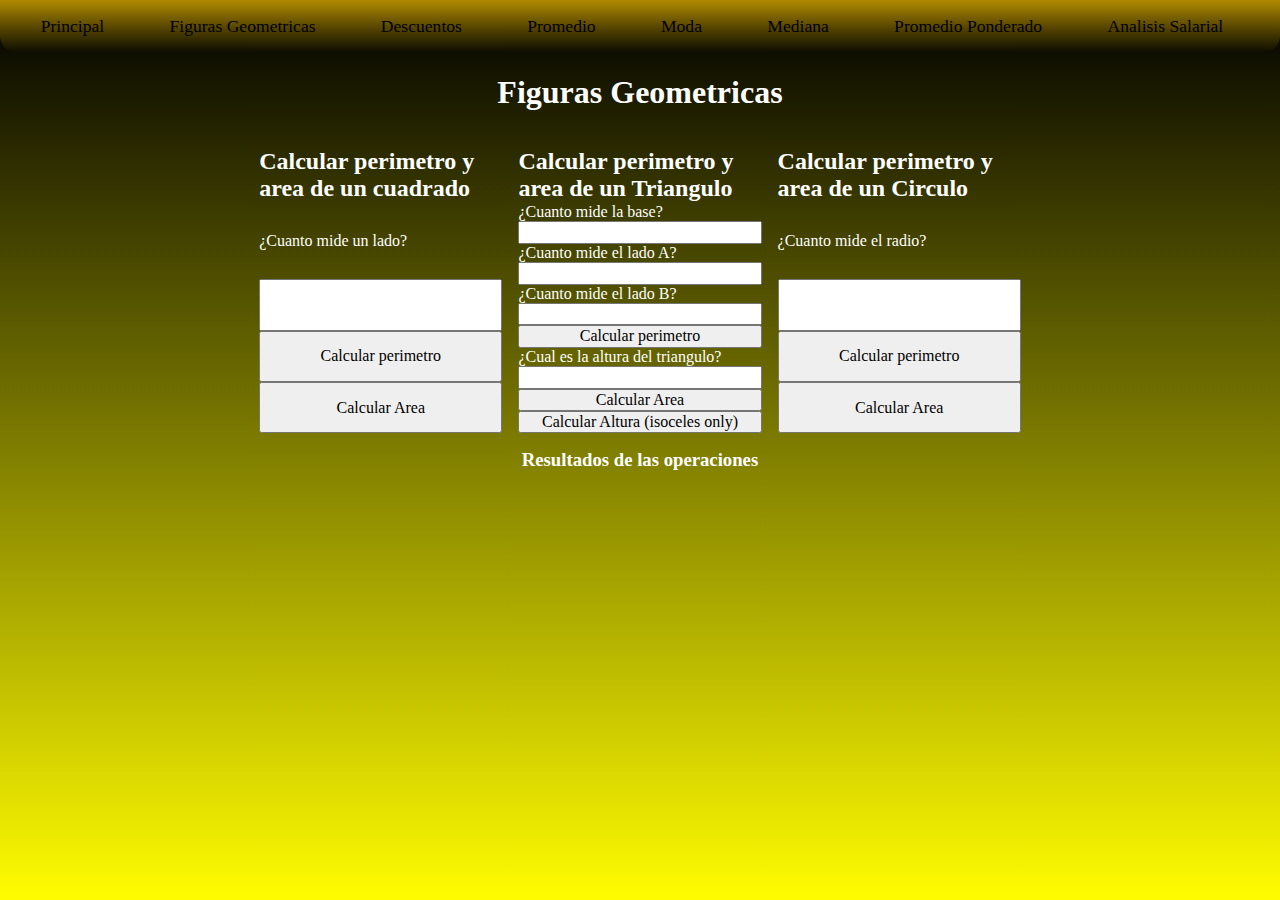
<file: figuras.html>
<!DOCTYPE html>
<html lang="es">
  <head>
    <meta charset="UTF-8" />
    <meta http-equiv="X-UA-Compatible" content="IE=edge" />
    <meta name="viewport" content="width=device-width, initial-scale=1.0" />
    <link rel="stylesheet" href="./css/normalize.css" type="text/css" />
    <link rel="stylesheet" href="./css/main.css" type="text/css" />
    <link rel="stylesheet" href="./css/figuras.css" type="text/css" />
    <title>Ejercicios de Figuras Geometricas</title>
  </head>
  <body>
    <nav>
      <ul class="nav__ul">
        <li class="nav__ul--item btn-grad"><a href="./index.html">Principal</a></li>
        <li class="nav__ul--item btn-grad"><a href="./figuras.html">Figuras Geometricas</a></li>
        <li class="nav__ul--item btn-grad"><a href="./porcentaje.html">Descuentos</a></li>
        <li class="nav__ul--item btn-grad"><a href="./promedio.html">Promedio</a></li>
        <li class="nav__ul--item btn-grad"><a href="./moda.html">Moda</a></li>
        <li class="nav__ul--item btn-grad"><a href="./mediana.html">Mediana</a></li>
        <li class="nav__ul--item btn-grad">
          <a href="./promedio2.html">Promedio Ponderado</a>
        </li>
        <li class="nav__ul--item btn-grad">
          <a href="./salarios.html">Analisis Salarial</a>
        </li>
      </ul>
    </nav>

    <main>
      <h1 >Figuras Geometricas</h1>
      <form method="POST" class="cuadradoPyA gridForm">
        <h2>Calcular perimetro y area de un cuadrado</h2>
        <label for="cuadradoLadoA">¿Cuanto mide un lado?</label>
        <input type="number" name="cuadradoLadoA" id="cuadradoLadoA" />
        <button type="button" onclick="calcularPerimetroCuadrado()">
          Calcular perimetro
        </button>
        <button type="button" onclick="calcularAreaCuadrado()">
          Calcular Area
        </button>
      </form>

      <form method="POST" class="trianguloPyA gridForm">
        <h2>Calcular perimetro y area de un Triangulo</h2>
        <label for="trianguloBase">¿Cuanto mide la base?</label>
        <input type="number" name="trianguloBase" id="trianguloBase" />
        <label for="trianguloA">¿Cuanto mide el lado A?</label>
        <input type="number" name="trianguloA" id="trianguloA" />
        <label for="trianguloB">¿Cuanto mide el lado B?</label>
        <input type="number" name="trianguloB" id="trianguloB" />

        <button type="button" onclick="calcularPerimetroTriangulo()">
          Calcular perimetro
        </button>
        <label for="trianugloAltura">¿Cual es la altura del triangulo?</label>
        <input type="number" name="trianguloAltura" id="trianguloAltura" />
        <button type="button" onclick="calcularAreaTriangulo()">
          Calcular Area
        </button>
        <button type="button" onclick="calcularAlturaTriangulo()">
          Calcular Altura (isoceles only)
        </button>
      </form>

      <form method="POST" class="circuloPyA gridForm">
        <h2>Calcular perimetro y area de un Circulo</h2>
        <label for="circuloRadio">¿Cuanto mide el radio?</label>
        <input type="number" name="circuloRadio" id="circuloRadio" />

        <button type="button" onclick="calcularPerimetroCirculo()">
          Calcular perimetro
        </button>
        <button type="button" onclick="calcularAreaCirculo()">
          Calcular Area
        </button>
      </form>
      <h3 id="resultado">Resultados de las operaciones </h3>
    </main>
    <script src="./js/figuras-2.js"></script>
  </body>
</html>
</file>
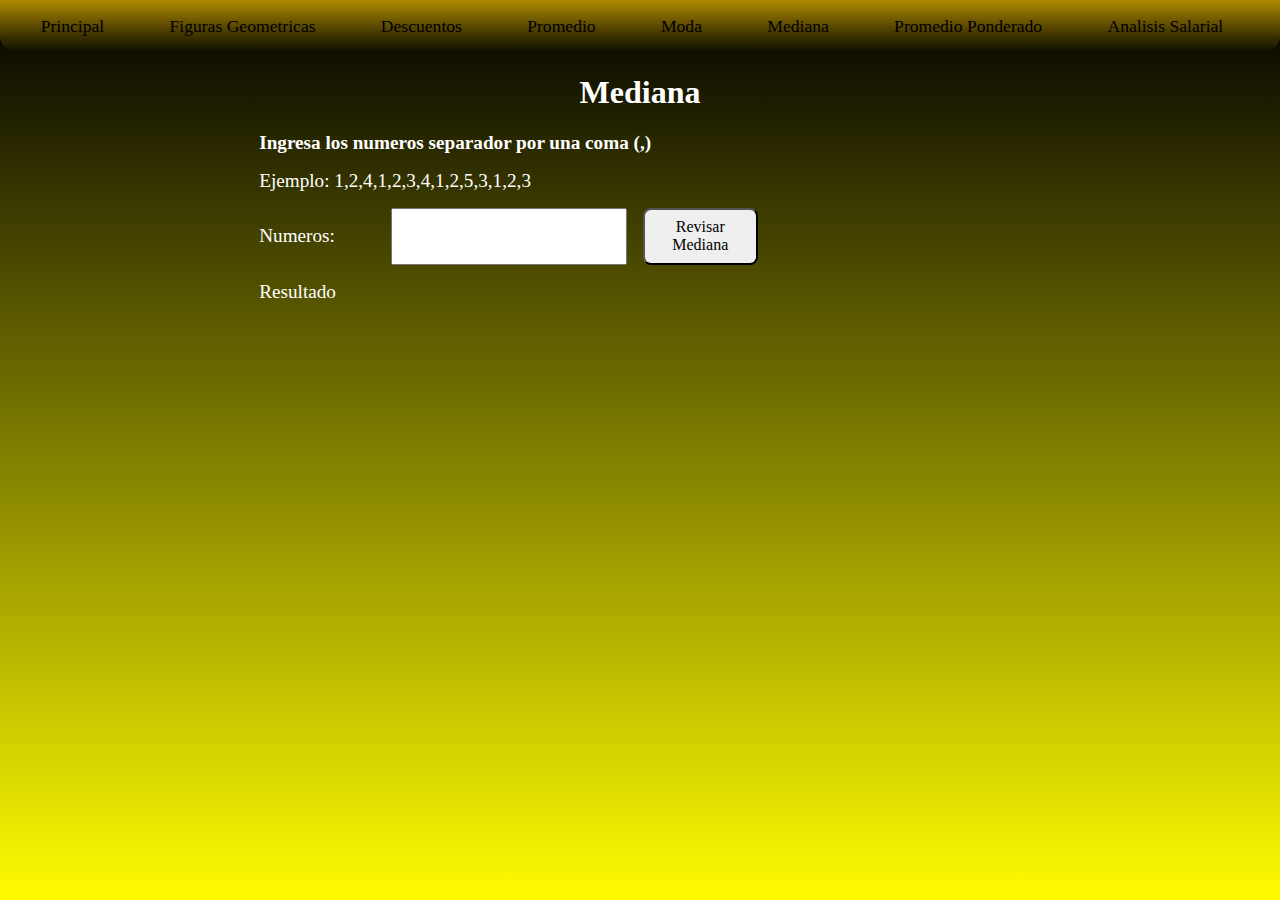
<file: mediana.html>
<!DOCTYPE html>
<html lang="en">
<head>
    <meta charset="UTF-8">
    <meta http-equiv="X-UA-Compatible" content="IE=edge">
    <meta name="viewport" content="width=device-width, initial-scale=1.0">
    <link rel="stylesheet" href="./css/normalize.css" type="text/css" />
    <link rel="stylesheet" href="./css/main.css" type="text/css" />
    <link rel="stylesheet" href="./css/mediana.css" type="text/css" />
    <title>Taller 3 : Mediana</title>
</head>
<body>
  <nav>
    <ul class="nav__ul">
      <li class="nav__ul--item btn-grad"><a href="./index.html">Principal</a></li>
      <li class="nav__ul--item btn-grad"><a href="./figuras.html">Figuras Geometricas</a></li>
      <li class="nav__ul--item btn-grad"><a href="./porcentaje.html">Descuentos</a></li>
      <li class="nav__ul--item btn-grad"><a href="./promedio.html">Promedio</a></li>
      <li class="nav__ul--item btn-grad"><a href="./moda.html">Moda</a></li>
      <li class="nav__ul--item btn-grad"><a href="./mediana.html">Mediana</a></li>
      <li class="nav__ul--item btn-grad">
        <a href="./promedio2.html">Promedio Ponderado</a>
      </li>
      <li class="nav__ul--item btn-grad">
        <a href="./salarios.html">Analisis Salarial</a>
      </li>
    </ul>
  </nav>
    <h1>Mediana</h1>
    <main>
        <form method="POST">
          <h3>Ingresa los numeros separador por una coma (,)</h3>
          <p>Ejemplo: 1,2,4,1,2,3,4,1,2,5,3,1,2,3</p>
          <label for="numArray">Numeros: </label>
          <input type="text" id="numArray" />
          <button type="button" id="enviar">Revisar Mediana</button>
        </form>
        <p id="resultado">Resultado</p>
      </main>
    
    <script type="text/javascript" src="./js/mediana.js"></script>
</body>
</html>
</file>
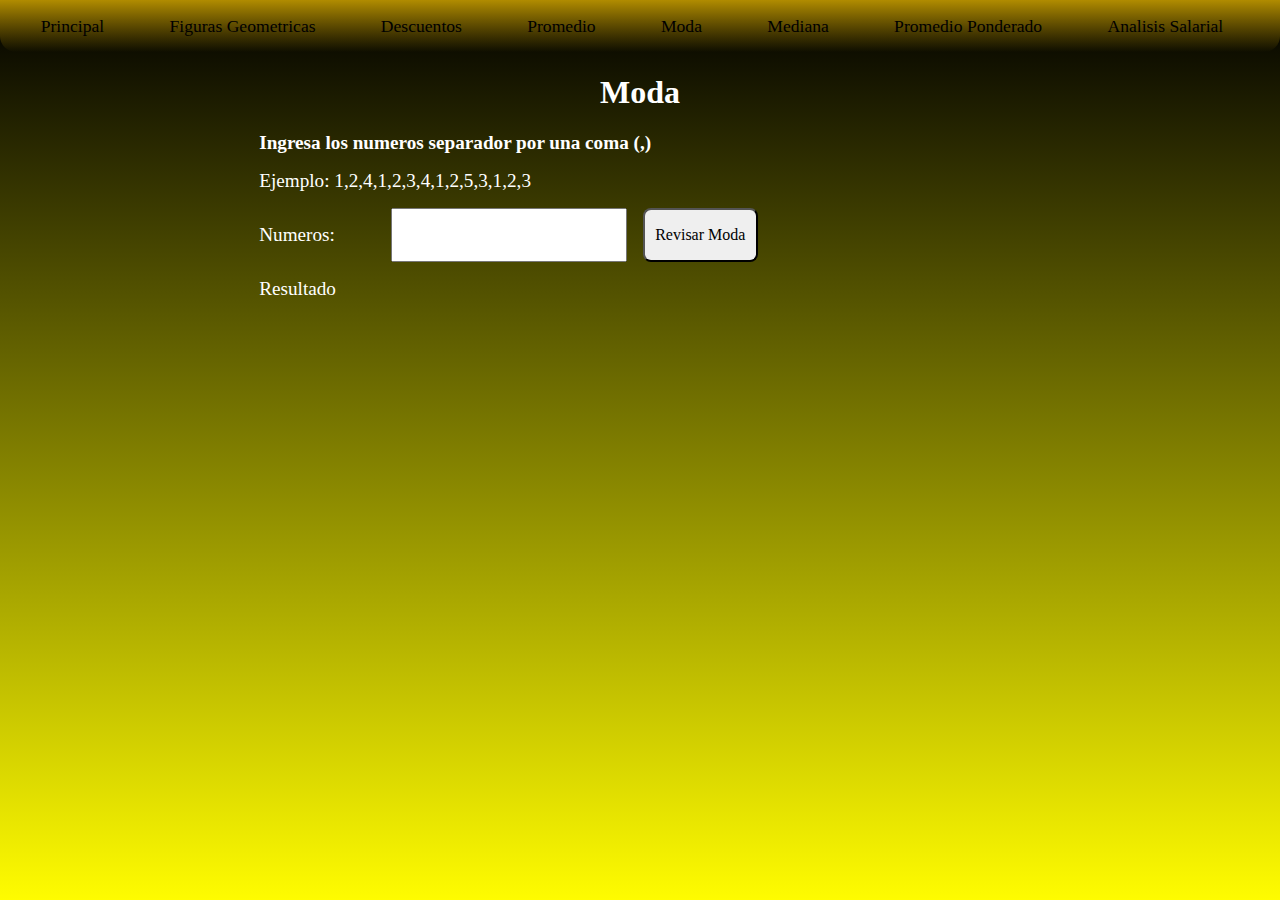
<file: moda.html>
<!DOCTYPE html>
<html lang="es">
  <head>
    <meta charset="UTF-8" />
    <meta http-equiv="X-UA-Compatible" content="IE=edge" />
    <meta name="viewport" content="width=device-width, initial-scale=1.0" />
    <link rel="stylesheet" href="./css/normalize.css" type="text/css" />
    <link rel="stylesheet" href="./css/main.css" type="text/css" />
    <link rel="stylesheet" href="./css/moda.css" type="text/css" />
    <title>Taller: Moda</title>
  </head>
  <body>
    <nav>
      <ul class="nav__ul">
        <li class="nav__ul--item btn-grad"><a href="./index.html">Principal</a></li>
        <li class="nav__ul--item btn-grad"><a href="./figuras.html">Figuras Geometricas</a></li>
        <li class="nav__ul--item btn-grad"><a href="./porcentaje.html">Descuentos</a></li>
        <li class="nav__ul--item btn-grad"><a href="./promedio.html">Promedio</a></li>
        <li class="nav__ul--item btn-grad"><a href="./moda.html">Moda</a></li>
        <li class="nav__ul--item btn-grad"><a href="./mediana.html">Mediana</a></li>
        <li class="nav__ul--item btn-grad">
          <a href="./promedio2.html">Promedio Ponderado</a>
        </li>
        <li class="nav__ul--item btn-grad">
          <a href="./salarios.html">Analisis Salarial</a>
        </li>
      </ul>
    </nav>
    <h1>Moda</h1>
    <main>
      <form method="POST">
        <h3>Ingresa los numeros separador por una coma (,)</h3>
        <p>Ejemplo: 1,2,4,1,2,3,4,1,2,5,3,1,2,3</p>
        <label for="numArray">Numeros: </label>
        <input type="text" id="numArray" />
        <button type="button" id="enviar">Revisar Moda</button>
      </form>
      <p id="resultado">Resultado</p>
    </main>
    <script type="text/javascript" src="./js/moda.js"></script>
  </body>
</html>
</file>
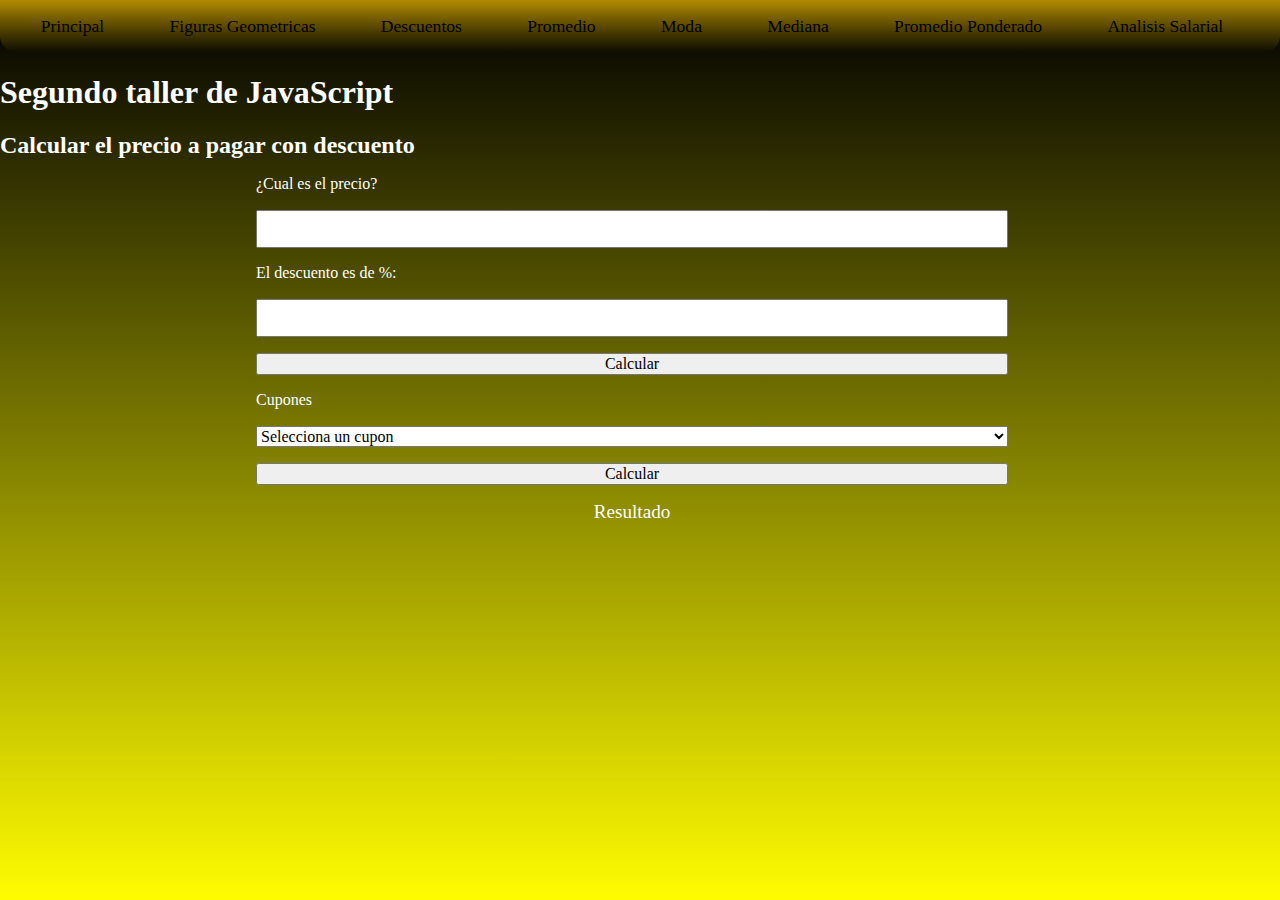
<file: porcentaje.html>
<!DOCTYPE html>
<html lang="en">
  <head>
    <meta charset="UTF-8" />
    <meta http-equiv="X-UA-Compatible" content="IE=edge" />
    <meta name="viewport" content="width=device-width, initial-scale=1.0" />
    <link rel="stylesheet" href="./css/normalize.css" type="text/css" />
    <link rel="stylesheet" href="./css/main.css" type="text/css" />
    <link rel="stylesheet" href="./css/porcentaje.css" type="text/css" />
    <title>Porcentajes y Descuentos</title>
  </head>
  <body>
    <header>
      <nav>
        <ul class="nav__ul">
          <li class="nav__ul--item btn-grad"><a href="./index.html">Principal</a></li>
          <li class="nav__ul--item btn-grad"><a href="./figuras.html">Figuras Geometricas</a></li>
          <li class="nav__ul--item btn-grad"><a href="./porcentaje.html">Descuentos</a></li>
          <li class="nav__ul--item btn-grad"><a href="./promedio.html">Promedio</a></li>
          <li class="nav__ul--item btn-grad"><a href="./moda.html">Moda</a></li>
          <li class="nav__ul--item btn-grad"><a href="./mediana.html">Mediana</a></li>
          <li class="nav__ul--item btn-grad">
            <a href="./promedio2.html">Promedio Ponderado</a>
          </li>
          <li class="nav__ul--item btn-grad">
            <a href="./salarios.html">Analisis Salarial</a>
          </li>
        </ul>
      </nav>
      <h1>Segundo taller de JavaScript</h1>
    </header>

    <main >
      <h2>Calcular el precio a pagar con descuento</h2>
      <form method="POST">
        <label for="precio">¿Cual es el precio?</label>
        <input type="number" id="precio" name="precio" />
        <label for="descuento">El descuento es de %: </label>
        <input type="number" id="descuento" name="descuento" />
        <button type="button" onclick="calcularDescuento()">Calcular</button>
        <label for="cupones">Cupones </label>
        <select id="cupones" name="cupones">
          <option value="">Selecciona un cupon</option>
          <option value="ML20">ML20</option>
          <option value="ML150">ML150</option>
          <option value="OpenBox">OpenBox</option>
        </select>
        <button type="button" onclick="calcularPrecioConCupon()">Calcular</button>
      </form>
      <p id="resultadoDescuento" class="resultado">Resultado</p>
    </main>


    <script src="./js/porcentaje.js"></script>
  </body>
</html>
</file>
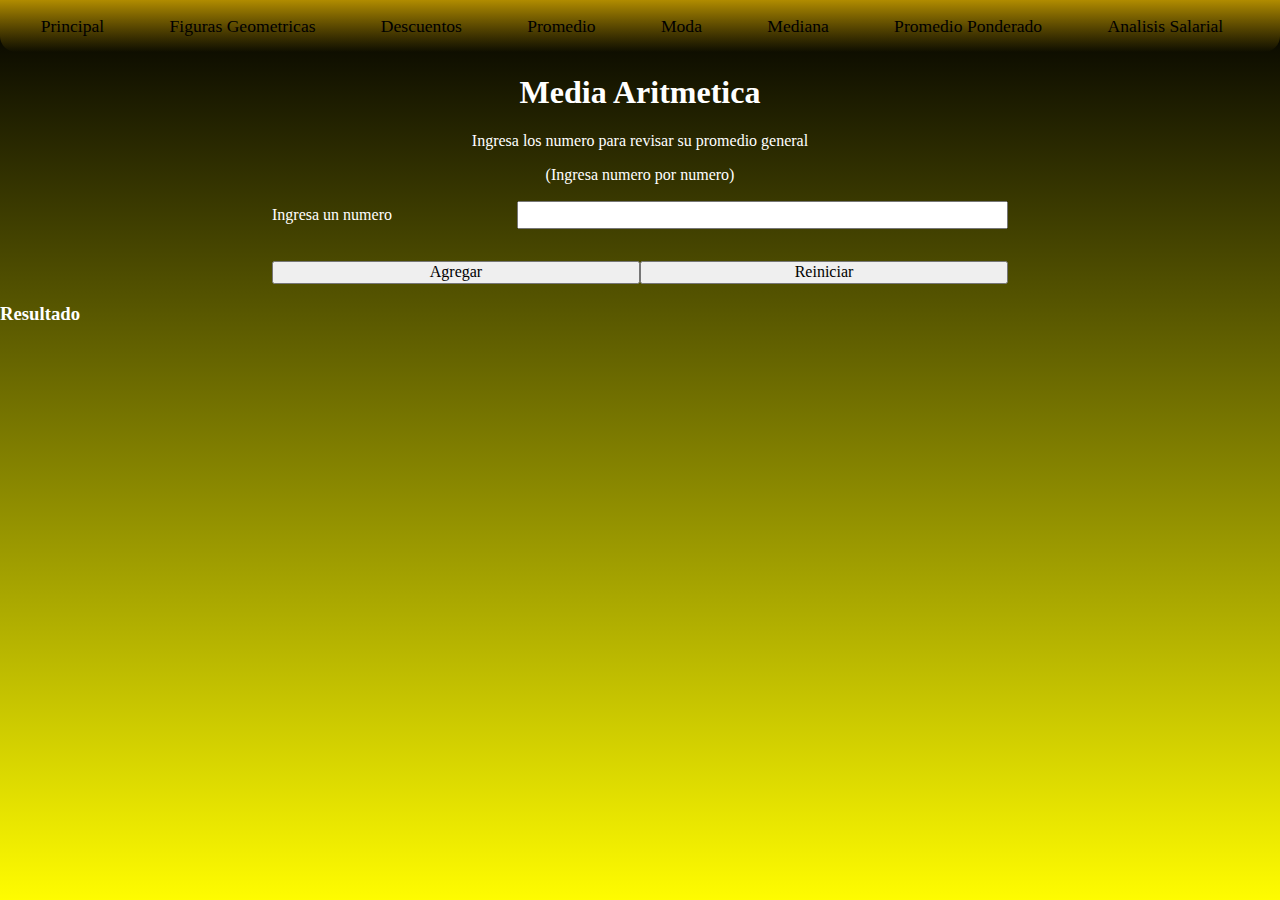
<file: promedio.html>
<!DOCTYPE html>
<html lang="en">
<head>
    <meta charset="UTF-8">
    <meta http-equiv="X-UA-Compatible" content="IE=edge">
    <meta name="viewport" content="width=device-width, initial-scale=1.0">
    <link rel="stylesheet" href="./css/normalize.css" type="text/css" />
    <link rel="stylesheet" href="./css/main.css" type="text/css" />
    <link rel="stylesheet" href="./css/promedio.css" type="text/css" />
    <title>Taller 3: Media Aritmetica</title>
</head>
<body>
  <nav>
    <ul class="nav__ul">
      <li class="nav__ul--item btn-grad"><a href="./index.html">Principal</a></li>
      <li class="nav__ul--item btn-grad"><a href="./figuras.html">Figuras Geometricas</a></li>
      <li class="nav__ul--item btn-grad"><a href="./porcentaje.html">Descuentos</a></li>
      <li class="nav__ul--item btn-grad"><a href="./promedio.html">Promedio</a></li>
      <li class="nav__ul--item btn-grad"><a href="./moda.html">Moda</a></li>
      <li class="nav__ul--item btn-grad"><a href="./mediana.html">Mediana</a></li>
      <li class="nav__ul--item btn-grad">
        <a href="./promedio2.html">Promedio Ponderado</a>
      </li>
      <li class="nav__ul--item btn-grad">
        <a href="./salarios.html">Analisis Salarial</a>
      </li>
    </ul>
  </nav>
    <h1>Media Aritmetica</h1>

    <main>
        <p class="instruccion">Ingresa los numero para revisar su promedio general</p>
        <p class="instruccion">(Ingresa numero por numero)</p>
        <form action="">
            <label for="numeros">Ingresa un numero</label>
            <input type="number" id="numeros" />
            <div class="botones">
            <button type="button" id="btnRevisar">Agregar</button>
            <button type="button" id="btnReiniciar">Reiniciar</button>
            </div>
        </form>
        <h3>Resultado</h3>
        <p id="arrayNum"></p>
        <p id="resultado"></p>
    </main>

    <script src="./js/promedio.js"></script>
</body>
</html>
</file>
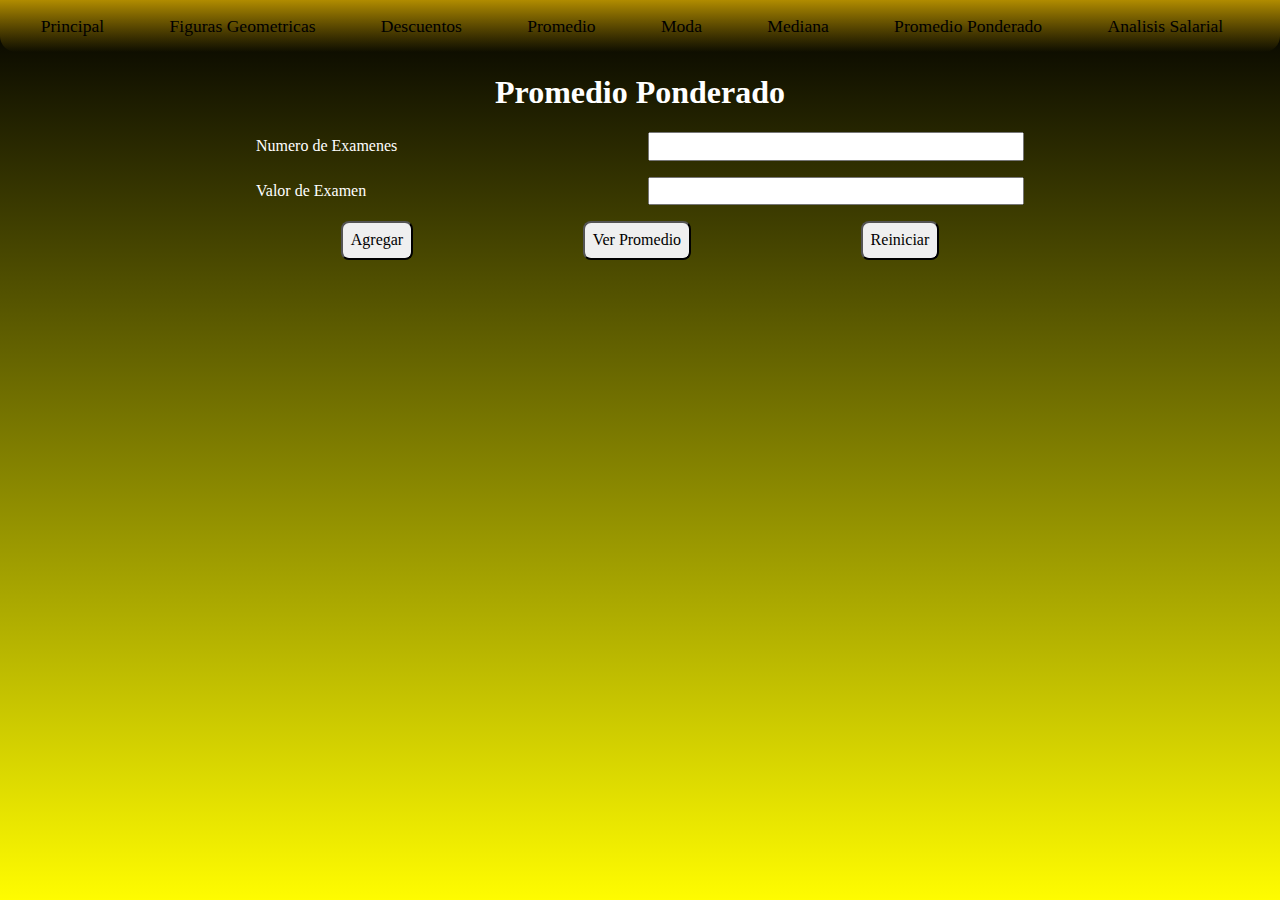
<file: promedio2.html>
<!DOCTYPE html>
<html lang="en">
<head>
    <meta charset="UTF-8">
    <meta http-equiv="X-UA-Compatible" content="IE=edge">
    <meta name="viewport" content="width=device-width, initial-scale=1.0">
    <link rel="stylesheet" href="./css/normalize.css" type="text/css" />
    <link rel="stylesheet" href="./css/main.css" type="text/css" />
    <link rel="stylesheet" href="./css/promedio2.css" type="text/css" />
    <title>Reto: Promedio Ponderado</title>
</head>
<body>
  <nav>
    <ul class="nav__ul">
      <li class="nav__ul--item btn-grad"><a href="./index.html">Principal</a></li>
      <li class="nav__ul--item btn-grad"><a href="./figuras.html">Figuras Geometricas</a></li>
      <li class="nav__ul--item btn-grad"><a href="./porcentaje.html">Descuentos</a></li>
      <li class="nav__ul--item btn-grad"><a href="./promedio.html">Promedio</a></li>
      <li class="nav__ul--item btn-grad"><a href="./moda.html">Moda</a></li>
      <li class="nav__ul--item btn-grad"><a href="./mediana.html">Mediana</a></li>
      <li class="nav__ul--item btn-grad">
        <a href="./promedio2.html">Promedio Ponderado</a>
      </li>
      <li class="nav__ul--item btn-grad">
        <a href="./salarios.html">Analisis Salarial</a>
      </li>
    </ul>
  </nav>
      <main>
      <h1>Promedio Ponderado</h1>
      <form method="POST">
          <label for="examenes">Numero de Examenes</label>
          <input type="number" id="examenes">
          <label for="valor">Valor de Examen</label>
          <input type="number" id="valor">
          <div class="botones">
          <button type="button" id="btnAgregar">Agregar</button>
          <button type="button" id="btnPromedio">Ver Promedio</button>
          <button type="button" id="btnReiniciar">Reiniciar</button>
          </div>
      </form>
      <p id="array"></p>
      <p id="resultado"></p>
      </main>

    <script src="./js/promedio-ponderado.js"></script>
</body>
</html>
</file>
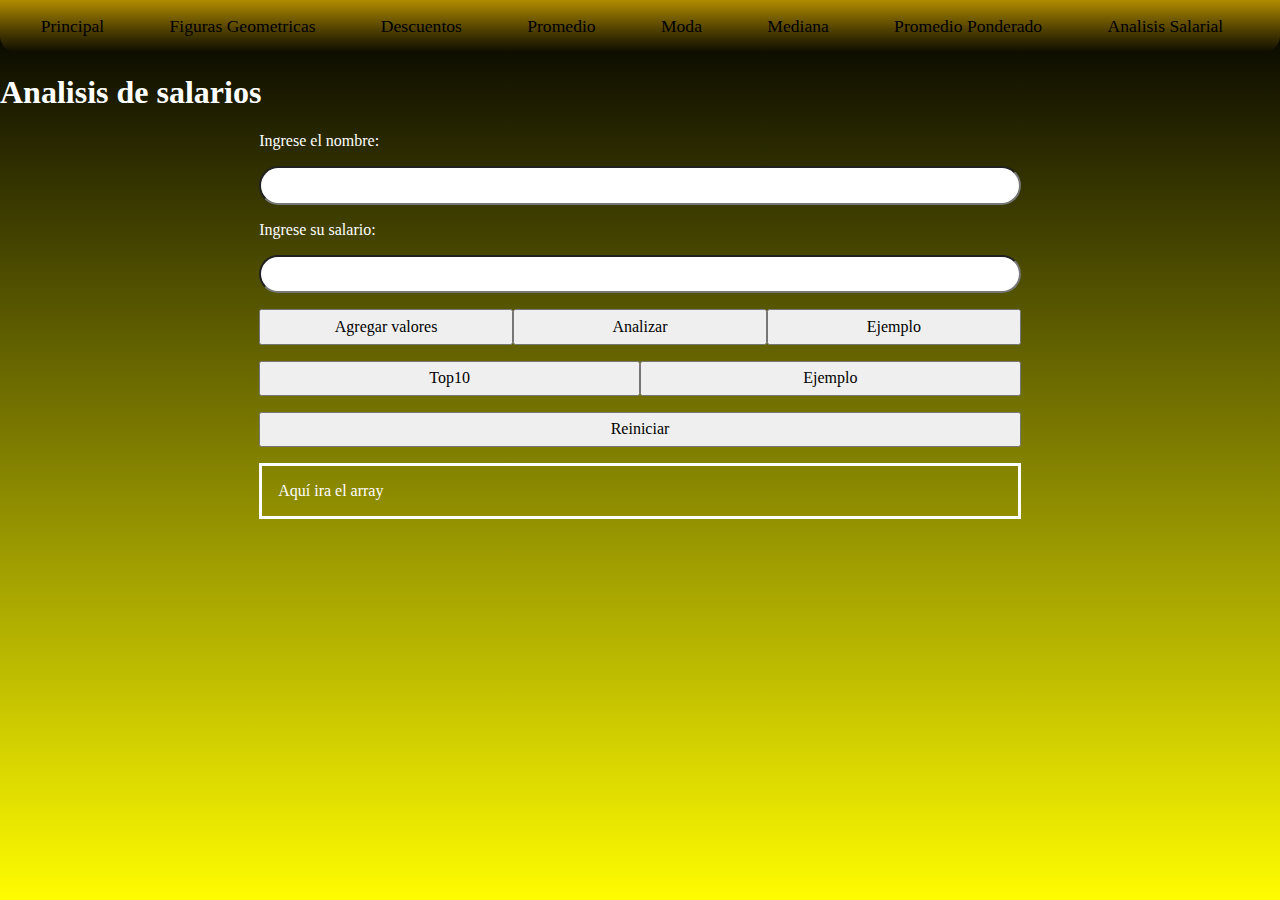
<file: salarios.html>
<!DOCTYPE html>
<html lang="es">
  <head>
    <meta charset="UTF-8" />
    <meta http-equiv="X-UA-Compatible" content="IE=edge" />
    <meta name="viewport" content="width=device-width, initial-scale=1.0" />
    <link rel="stylesheet" href="./css/normalize.css" type="text/css" />
    <link rel="stylesheet" href="./css/main.css" type="text/css" />
    <link rel="stylesheet" href="./css/salarios.css" type="text/css" />
    <title>Salarios</title>
  </head>
  <body>
    <nav>
      <ul class="nav__ul">
        <li class="nav__ul--item btn-grad"><a href="./index.html">Principal</a></li>
        <li class="nav__ul--item btn-grad"><a href="./figuras.html">Figuras Geometricas</a></li>
        <li class="nav__ul--item btn-grad"><a href="./porcentaje.html">Descuentos</a></li>
        <li class="nav__ul--item btn-grad"><a href="./promedio.html">Promedio</a></li>
        <li class="nav__ul--item btn-grad"><a href="./moda.html">Moda</a></li>
        <li class="nav__ul--item btn-grad"><a href="./mediana.html">Mediana</a></li>
        <li class="nav__ul--item btn-grad">
          <a href="./promedio2.html">Promedio Ponderado</a>
        </li>
        <li class="nav__ul--item btn-grad">
          <a href="./salarios.html">Analisis Salarial</a>
        </li>
      </ul>
    </nav>
    <h1>Analisis de salarios</h1>

    <main>
      <form action="" class="alinear">
        <label for="inputNombre">Ingrese el nombre:</label>
        <input id="inputNombre" type="text" />
        <label for="inputSalario">Ingrese su salario:</label>
        <input id="inputSalario" type="number" />
        <div class="botonesMediana">
          <button id="btnAgregar" type="button">Agregar valores</button>
            <button id="btnAnalizar" type="button">Analizar</button>
            <button id="btnEjemploAnalizar" type="button">Ejemplo</button>
        </div>
        <div class="botonesTop">
          <button id="btnTop10" type="button">Top10</button>
          <button id="btnEjemploTop" type="button">Ejemplo</button>
        </div>
        <button id="btnReiniciar" type="button">Reiniciar</button>
      </form>

      <div id="array" class="array alinear">
        <p>Aquí ira el array</p>
      </div>
      <div id="contarArray" class="alinear"></div>
      <div id="resultado" class="alinear"></div>
    </main>

    <script src="./js/salarios.js"></script>
    <script type="text/javascript" src="./js/analisis.js"></script>
  </body>
</html>
</file>
<file: css/main.css>
* {
  padding: 0;
  margin: 0;
  box-sizing: border-box;
}
html {
  font-size: 62.5 = 10px;
}
body {
  font-size: 1.6rem = 16px;
  background-color: #000000;
  background-image: linear-gradient(180deg, #000000 0%, #fffc00 100%);  
  background-size: cover ;
  height: 100vh;
  color:white;
}

nav {
  width: 100%;
  padding: 1rem;
  background: linear-gradient(
    180deg, #b18c00, transparent);
        border-radius: 0 0 1rem 1rem;
}

.nav__ul {
  display: flex;
  justify-content: space-around;
  width: 100%;
  list-style: none;
  font-size: 1.1rem;
}

.nav__ul--item {
  margin-right: 1rem;
}

.nav__ul--item a {
  text-decoration: none;
  color: black;
}
.nav__ul--item a:visited{
    color:black;
}
.nav__ul--item a:hover{
  color:white;
}

/* 
.btn-grad {background-image: linear-gradient(to right, #8e9eab 0%, #eef2f3  51%, #8e9eab  100%)}

.btn-grad {
   padding: 1rem;
   text-align: center;
   text-transform: uppercase;
   transition: 0.5s;
   background-size: 200% auto;     
   box-shadow: 0 0 20px #eee;
   border-radius: 10px;
   display: block;
 }

 .btn-grad:hover {
   background-position: right center; /* change the direction of the change here 
   color: #fff;
   text-decoration: none;
   transform:scale(1);
 } */
</file>
<file: css/figuras.css>
main{
    display:grid;
    grid-template-columns: repeat(5, 1fr);
    gap: 1rem;
}

main h1{
    grid-column: 1 / 6 ;
    align-self: center;
    justify-self: center;
}

main input{
    text-align: center;
}

.gridForm{
    display:grid;
    justify-content: center;
}

.cuadradoPyA{
    grid-column: 2 / 3;
}

.trianguloPyA {
    grid-column: 3 / 4;
}

.circuloPyA{
    grid-column: 4 / 5;
}

main h3{
    grid-column: 1 / 6;
    justify-self: center;
}
</file>
<file: css/mediana.css>
main{
    display:grid;
    grid-template-columns: repeat(5, 1fr);
    justify-content: center;
    gap: 1rem;
}

h1{
    text-align: center;
}

main form{
    grid-column: 2 / 5;
    display:grid;
    grid-template-columns: repeat(5, 1fr);
    gap:1rem
}

main form h3,
main form p{
    grid-column: 1 / 6;
    font-size: 1.2rem;
}
main label{
    align-self: center;
    font-size: 1.2rem;
}

main input{
    padding:1rem;
}

main button{
    padding: 0.5rem;
    border-radius: 0.5rem;
}



main #resultado{
    grid-column: 2 / 5;
    font-size: 1.2rem;
}
</file>
<file: css/moda.css>
main{
    display:grid;
    grid-template-columns: repeat(5, 1fr);
    justify-content: center;
    gap: 1rem;
}

h1{
    text-align: center;
}

main form{
    grid-column: 2 / 5;
    display:grid;
    grid-template-columns: repeat(5, 1fr);
    gap:1rem
}

main form h3,
main form p{
    grid-column: 1 / 6;
    font-size: 1.2rem;
}
main label{
    align-self: center;
    font-size: 1.2rem;
}

main input{
    padding:1rem;
}

main button{
    padding: 0.5rem;
    border-radius: 0.5rem;
}



main #resultado{
    grid-column: 2 / 5;
    font-size: 1.2rem;
}
</file>
<file: css/porcentaje.css>
main{
    display:grid;
    grid-template-columns: repeat(5, 1fr);
    gap:1rem;
}

main h2{
    grid-column: 1 / 7;
}

main form {
    grid-column: 2 / 5;
    display:grid;
    gap: 1rem
}

main form input{
    text-align: center;
    padding: 0.5rem;
}

.resultado {
    grid-column: 2 / 5;
    text-align: center;
    /* font-weight: bold; */
    font-size: 1.2rem;
}
</file>
<file: css/promedio.css>
main{
    display:grid;
    grid-template-columns: 20% 1fr 20%;
    gap: 1rem;
}

h1{
    text-align:center;
}

main .instruccion{
     text-align:center;
}

main p,
main h3{
    grid-column: 1 / 4;
}

main form{
    grid-column: 2 / 3;
    display:grid;
    grid-template-columns: repeat(3, 1fr);
    grid-template-rows: 1fr 1fr 1fr;
    align-items:center;
}

main form input{
    grid-column: 2 / 4;
    padding: 0.2rem;
    text-align: center;
}

main .botones{
    grid-row: 3 / 4;
    grid-column: 1 / 4;
    display:grid;
    grid-template-columns: 1fr 1fr;
}
</file>
<file: css/promedio2.css>
main{
    display:grid;
    grid-template-columns: repeat(5, 1fr);
}

main h1{
    grid-column: 1 / 6;
    text-align: center;
}

main form{
    grid-column: 2 / 5;
    display:grid;
    grid-template-columns: 1fr 1fr;
    gap:1rem;
    align-items: center;
}

main form input{
    padding:0.2rem;
}

.botones{
    grid-column: 1 / 3;
    justify-content: space-around;
    display: flex;
}

.botones button{
    padding: 0.5rem;
    border-radius: 0.5rem;
}

main p{
    grid-column: 1 / 6;
}
</file>
<file: css/salarios.css>
main{
    display: grid;
    grid-template-columns: repeat(5, 1fr);
    gap:1rem;
}

main form{
    display:grid;
    gap:1rem;
}

.alinear{
    grid-column: 2 / 5;
}

main input{
    padding: 0.5rem;
    border-radius: 2rem;
    text-align: center;
}

main button{
    padding: 0.4rem;
}

.botonesMediana{
    display: grid;
    grid-template-columns: repeat(3, 1fr);
}

.botonesTop{
    display: grid;
    grid-template-columns: 1fr 1fr;
}



.array{
    grid-column : 2 / 5;
    display: grid;
    grid-template-columns: repeat(5,1fr);
    gap: 1rem;
    padding: 1rem;
    border: solid;
}
</file>
